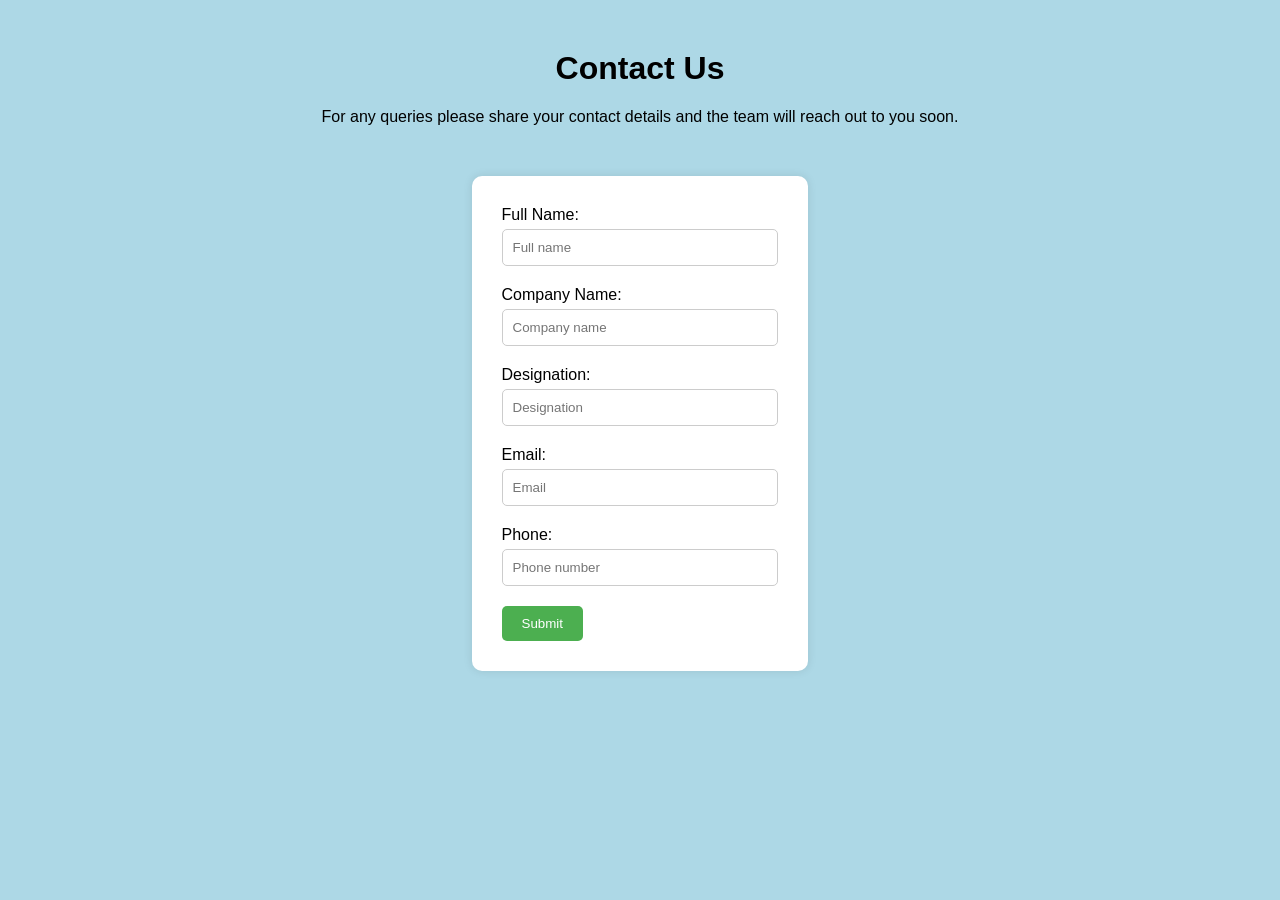
<file: domain.html>
<!DOCTYPE html>
<html>
<head>
<style>
body {
  background-color: lightblue;
  font-family: Arial, sans-serif;
}

h1 {
  text-align: center;
  margin-top: 50px;
}

p {
  text-align: center;
  margin-top: 20px;
}

.container {
  display: flex;
  justify-content: center;
  margin-top: 50px;
}

.form {
  background-color: white;
  padding: 30px;
  border-radius: 10px;
  box-shadow: 0px 0px 10px rgba(0, 0, 0, 0.1);
}

label {
  display: block;
  margin-bottom: 5px;
}

input[type="text"],
input[type="email"],
input[type="number"],
input[type="tel"] {
  width: 100%;
  padding: 10px;
  margin-bottom: 20px;
  border: 1px solid #ccc;
  border-radius: 5px;
  box-sizing: border-box;
}

button {
  background-color: #4CAF50;
  color: white;
  padding: 10px 20px;
  border: none;
  border-radius: 5px;
  cursor: pointer;
}
</style>
</head>
<body>

<h1>Contact Us</h1>

<p>For any queries please share your contact details and the team will reach out to you soon.</p>

<div class="container">
  <div class="form">
    <label for="fullname">Full Name:</label>
    <input type="text" id="fullname" name="fullname" placeholder="Full name">

    <label for="company">Company Name:</label>
    <input type="text" id="company" name="company" placeholder="Company name">

    <label for="designation">Designation:</label>
    <input type="text" id="designation" name="designation" placeholder="Designation">

    <label for="email">Email:</label>
    <input type="email" id="email" name="email" placeholder="Email">

    <label for="phone">Phone:</label>
    <input type="tel" id="phone" name="phone" placeholder="Phone number">

    <button>Submit</button>
  </div>
</div>

</body>
</html>
</file>
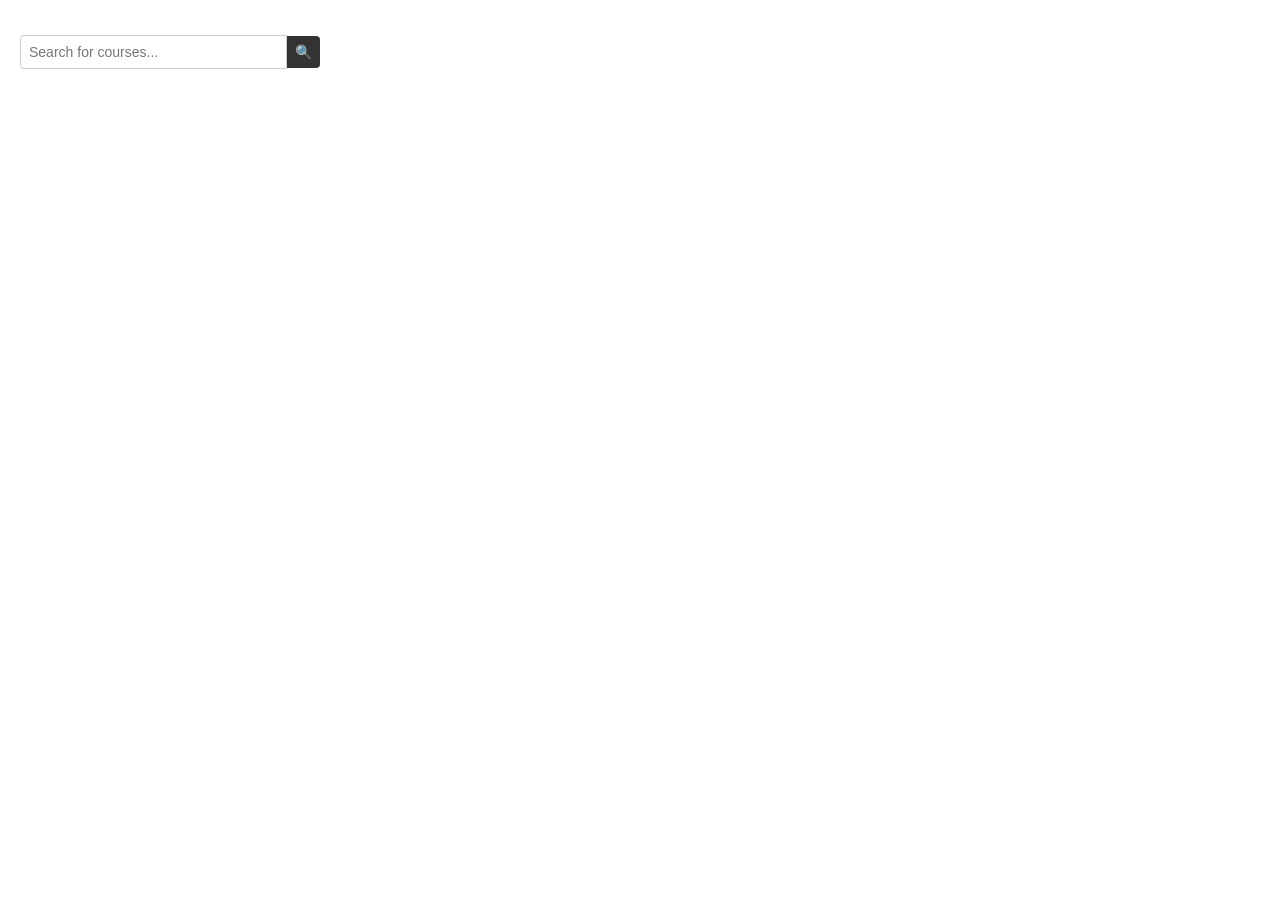
<file: search-courses.html>
<!DOCTYPE html>
<html lang="en">
<head>
    <meta charset="UTF-8">
    <meta name="viewport" content="width=device-width, initial-scale=1.0">
    <title>Course Search</title>
    <link rel="stylesheet" href="styles.css">
    <style>
        .search-bar {
            position: relative;
            width: 300px;
            margin: 20px;
        }

        .search-input {
            padding: 8px;
            width: 100%;
            border: 1px solid #ccc;
            border-radius: 4px 0 0 4px;
            outline: none;
        }

        .search-button {
            padding: 8px;
            background-color: #333;
            color: white;
            border: none;
            border-radius: 0 4px 4px 0;
            cursor: pointer;
        }

        .suggestions {
            position: absolute;
            top: 100%;
            left: 0;
            width: 100%;
            background-color: white;
            border: 1px solid #ccc;
            border-top: none;
            max-height: 150px;
            overflow-y: auto;
            border-radius: 0 0 4px 4px;
            display: none;
            z-index: 1000;
        }

        .suggestion-item {
            padding: 8px;
            cursor: pointer;
        }

        .suggestion-item:hover {
            background-color: #f0f0f0;
        }
    </style>
</head>
<body>

<div class="search-bar">
    <input type="text" class="search-input" placeholder="Search for courses..." oninput="showSuggestions(this.value)">
    <button type="button" class="search-button" onclick="goToCourse()">🔍</button>
    <div class="suggestions" id="suggestions"></div>
</div>

<script>
    const courses = [
        { name: "Data Science", link: "courses.html#data-science" },
        { name: "Machine Learning", link: "courses.html#machine-learning" },
        { name: "Artificial Intelligence", link: "courses.html#artificial-intelligence" },
        { name: "Big Data", link: "courses.html#big-data" },
        { name: "Deep Learning", link: "courses.html#deep-learning" },
        { name: "Data Visualization", link: "courses.html#data-visualization" },
        { name: "Front-end Development", link: "courses.html#front-end-development" },
        { name: "Cloud Computing", link: "courses.html#cloud-computing" },
        { name: "DevOps", link: "courses.html#devops" },
        { name: "Cyber Security", link: "courses.html#cyber-security" },
        { name: "Business Analytics", link: "courses.html#business-analytics" },
        { name: "Digital Marketing", link: "courses.html#digital-marketing" },
        { name: "Management", link: "courses.html#management" }
    ];

    function showSuggestions(query) {
        const suggestionsBox = document.getElementById('suggestions');
        suggestionsBox.innerHTML = '';
        if (query.length === 0) {
            suggestionsBox.style.display = 'none';
            return;
        }

        const matches = courses.filter(course => 
            course.name.toLowerCase().includes(query.toLowerCase())
        );

        if (matches.length === 0) {
            suggestionsBox.style.display = 'none';
        } else {
            matches.forEach(course => {
                const suggestionItem = document.createElement('div');
                suggestionItem.classList.add('suggestion-item');
                suggestionItem.textContent = course.name;
                suggestionItem.onclick = () => selectCourse(course);
                suggestionsBox.appendChild(suggestionItem);
            });
            suggestionsBox.style.display = 'block';
        }
    }

    function selectCourse(course) {
        document.querySelector('.search-input').value = course.name;
        document.querySelector('.search-input').dataset.link = course.link;
        document.getElementById('suggestions').style.display = 'none';
    }

    function goToCourse() {
        const link = document.querySelector('.search-input').dataset.link;
        if (link) {
            window.location.href = link;
        } else {
            alert("Please select a course from the suggestions.");
        }
    }

    document.addEventListener('click', function (e) {
        const suggestionsBox = document.getElementById('suggestions');
        if (!document.querySelector('.search-bar').contains(e.target)) {
            suggestionsBox.style.display = 'none';
        }
    });
</script>

</body>
</html>
</file>
<file: styles.css>
General reset and body styling
body, html {
    margin: 0;
    padding: 0;
    height: 100%;
    width: 100%;
    display: flex;
    justify-content: center;
    align-items: center;
    font-family: 'Arial', sans-serif;
    position: relative; /* Allow positioning of the overlay */
    /* background: linear-gradient(to bottom right, #74ebd5, #ACB6E5); */
    /* background-color: #74ebd5; */
    background: white;
}

.logo1 {
    width: 1000px; /* Adjusted logo size to be smaller */
    height: auto; /* Keep the aspect ratio */
    margin-right: 10px; /*Space between logo and welcome text*/
    cursor: pointer; /* Cursor pointer for hover effect */
    width: 500px;
    height: 300px;
    /* border-radius: 100%; */
    cursor: pointer;
    margin-left: 60px;
    margin-top: -20px;
}



.welcome-screen {
    display: flex; /* Use flexbox for alignment */
    align-items: center; /* Center vertically */
    justify-content: space-between; /* Space out logo and text */
    width: 80%; /* Set a max width for the welcome screen */
    max-width: 1200px; /* Max width for larger screens */
    margin: 0 auto; /* Center the container */
    margin-top: 150px;
}

.welcome-text {
    font-size: 4rem; /* Adjusted size for better fit */
    text-shadow: 2px 2px rgba(255, 255, 255, 0.7); /* Soft light shadow for depth */
    color: #082d52; /* Soft Blue */
    font-weight: bold; /* Bold text */
    animation: bounceIn 2s ease; /* Text animation */
    margin-bottom: 10px; /* Adjust space below welcome text */
}
.welcome-text-container{
    margin-top: -60px;
}
/* Centering the form container */
.form-container {
    background-color: rgba(255, 255, 255, 0.9); /* Slightly transparent white for the form */
    padding: 30px;
    border-radius: 10px;
    box-shadow: 0px 0px 20px rgba(10, 10, 10, 0.2);
    width: 400px; /* Fixed width for form */
    text-align: center;
    animation: slideIn 1s ease; /* Animation for container */
    margin: 20px; /* Add some margin */
    margin-left: 410px;
    margin-top: 65px;
}

.form-container1 {
    background-color: rgba(255, 255, 255, 0.9); /* Slightly transparent white for the form */
    padding: 60px;
    border-radius: 20px;
    box-shadow: 0px 0px 20px rgba(10, 10, 10, 0.2);
    width: 500px; /* Fixed width for form */
    text-align: center;
    animation: slideIn 1s ease; /* Animation for container */
    margin: 20px; /* Add some margin */
    margin-left: 410px;
    margin-top: 65px;
}

/* Header styling */
h2 {
    color: #1E90FF; /* Title color */
    margin-bottom: 20px;
}

/* Label styling */
label {
    font-weight: bold; /* Make labels bold */
    display: block; /* Ensure labels take full width */
    margin-top: 10px;
    text-align: left; /* Align labels to the left */
}

/* Input styling */
input {
    padding: 12px; /* Increased padding for better touch area */
    width: 100%;
    margin-top: 5px;
    margin-bottom: 15px;
    border: 1px solid #ccc;
    border-radius: 5px;
    transition: border-color 0.3s ease, box-shadow 0.3s ease; /* Transition for input */
}

/* Input focus styling */
input:focus {
    border-color: #007bff; /* Change border color on focus */
    outline: none; /* Remove default outline */
    box-shadow: 0 0 5px rgba(0, 123, 255, 0.5); /* Add shadow for focus effect */
}

/* Button styling */
button {
    padding: 15px 30px;
    font-size: 1.2rem;
    color: white;
    background-color: #007bff;
    border: none;
    border-radius: 5px;
    cursor: pointer;
    transition: background-color 0.3s ease, transform 0.3s ease; /* Transition for button */
    margin-top: 20px; /* Space between the text and button */
}

/* Button hover effect */
button:hover {
    background-color: #0056b3; /* Darker shade on hover */
    transform: scale(1.05); /* Slightly enlarge on hover */
}

/* Keyframes for sliding in the form container */
@keyframes slideIn {
    from {
        transform: translateY(-100px);
        opacity: 0;
    }
    to {
        transform: translateY(0);
        opacity: 1;
    }
}

/* Modal styles */
.modal {
    display: none; /* Hidden by default */
    position: fixed; /* Stay in place */
    z-index: 1000; /* Sit on top */
    left: 0;
    top: 0;
    width: 100%; /* Full width */
    height: 100%; /* Full height */
    overflow: auto; /* Enable scroll if needed */
    background-color: rgba(0, 0, 0, 0.7); /* Black w/ opacity */
}

/* Modal content */
.modal-content {
    background-color: white;
    margin: 15% auto; /* 15% from the top and centered */
    padding: 20px;
    border: 1px solid #888;
    width: 400px; /* Could be more or less, depending on screen size */
    border-radius: 10px; /* Rounded corners */
}

/* Close button */
.close {
    color: #aaa;
    float: right;
    font-size: 28px;
    font-weight: bold;
}

.close:hover,
.close:focus {
    color: black;
    text-decoration: none;
    cursor: pointer;
}

/* Button styling for modal */
button {
    padding: 15px 30px;
    font-size: 1.2rem;
    color: white;
    background-color: #007bff;
    border: none;
    border-radius: 5px;
    cursor: pointer;
    transition: background-color 0.3s ease, transform 0.3s ease; /* Transition for button */
}

/* Button hover effect */
button:hover {
    background-color: #0056b3; /* Darker shade on hover */
    transform: scale(1.05); /* Slightly enlarge on hover */
}

/* Input styling */
input {
    padding: 10px;
    width: 100%;
    margin-top: 5px;
    margin-bottom: 15px;
    border: 1px solid #ccc;
    border-radius: 5px;
}




/* ////////////////////////////////////////////////////// */

/* Navigation Bar Styling */
.navbar {
    /* position: fixed;
    top: 0;
    left: 0;
    width: 97%;
    height: 60px; */
    
    display: flex;
    justify-content: space-between;
    align-items: center;
    background-color: #333333ab;
    padding: 0 20px;
    margin-top: 0px;
    position: relative;
    top: 0;
    z-index: 1000;
    /* color: white; */
    height: 70px;
    width: 100%;
    margin-left: 20px;
    /* margin-right: 400px; */
    margin: 0;
    margin-right: 50px;
    box-sizing: border-box;
}

.nav-left {
    display: flex;
    align-items: center;
    margin-right: 10px;
    gap: 10px;
}

/* New Section for Logo Alignment */
.nav-right {
    display: flex;
    /* margin-left: 600px; */
    align-items: center;
    justify-content: flex-end;
}

.nav-center {
    display: flex;
    justify-content: center;
    align-items: center;
    flex-grow: 1;
    gap: 10px;
    margin-left: 100px;
}

.logo {
    width: 160px;
    margin-right: 20px;
    cursor: pointer;
}

/* Dropdown Menu Styling */
.dropdown {
    position: relative;
    display: inline-block;
    margin-right: 20px;
    
}


.dropbtn {
    background-color: #333333ab;
    color: white;
    font-size: 16px;
    border: none;
    cursor: pointer;
    margin-top: -1px;
    background: none;
    font-weight: bold;
}

.dropbtn:hover {
    color: blue;
    background: none;
}

.dropdown-content {
    display: none;
    position: absolute;
    background-color: #f9f9f9;
    min-width: 260px;
    box-shadow: 0px 8px 16px 0px rgba(0, 0, 0, 0.8);
    z-index: 1;
    text-align: left;
    height: auto;
    border: 1px solid grey;


}

.dropdown-content a {
    color: black;
    padding: 10px 16px;
    text-decoration: none;
    display: block;
    margin: 0;
}

.dropdown-content a:hover::after {
    content: " >"; /* Adds the '>' symbol */
    position: absolute;
    left: 250px; /* Adjusts position to align on the right */
    font-weight: bold;
    color: blue; /* Set color of the symbol */
  }

  .popup-content a:hover::after {
    content: " >"; /* Adds the '>' symbol */
    position: absolute;
    left: 210px; /* Adjusts position to align on the right */
    font-weight: bold;
    color: blue; /* Set color of the symbol */
  }

.dropdown-content a:hover {
    background-color: #f1f1f1;
    color: blue;
    padding-left: 20px;    
}

.dropdown:hover .dropdown-content {
    display: block;
}

.nav-link {
    color: white;
    text-decoration: none;
    margin-right: 20px;
    font-size: 16px;
    justify-content: space-around;
    font-weight: bold;
}

.nav-link:hover {
    color: blue;
}

.profile-icon {
    width: 50px;
    height: 50px;
    border-radius: 50%;
    cursor: pointer;
    margin-left: 20px;
}

.profile-dropdown {
    position: relative; /* Make the parent relative for absolute positioning of the popup */
    display: inline-block; /* Aligns the icon and popup together */
}

.profile-popup {
    display: none; /* Initially hide the popup */
    position: absolute;
    top: 60px; /* Adjust this to position the popup below the icon */
    right: 0; /* Align to the right */
    background-color: white;
    min-width: 200px; /* Minimum width of the popup */
    padding: 10px;
    box-shadow: 0px 8px 16px rgba(0, 0, 0, 0.8);
    z-index: 2; /* Ensure it appears above other elements */
    border: 1px solid gray;
}

.profile-dropdown:hover .profile-popup {
    display: block; /* Show the popup on hover */
}

.popup-profile-icon {
    width: 50px; /* Set size for the profile photo in the popup */
    height: 50px;
    border-radius: 50%; /* Make it circular */
    margin-bottom: 10px; /* Space below the image */
}

.profile-info {
    text-align: center; /* Center-align text */
}

.profile-name {
    font-weight: bold; /* Make name bold */
    margin: 0; /* Remove default margin */
}

.profile-email {
    margin: 0; /* Remove default margin */
    color: #555; /* Change color to distinguish from name */
}


/* /////////////////////////////////////////////////// */
.popup-content {
    display: block;
    position: absolute;
    top: 0;
    left: 260px; /* Positions the popup to the left side */
    background-color: white;
    min-width: 200px;
    padding: 10px;
    box-shadow: 0px 8px 16px rgba(0, 0, 0, 0.2);
    border: 1px solid gray;

  }
  
  .dropdown:hover .popup-content {
    display: none;
    
  }
  
  .dropdown-content .dropdown:hover .popup-content {
    display: block; /* Shows the popup on hover over Development */
    
  }
  
  .popup-content a {
    display: block;
    padding: 8px;
    color: black;
    text-decoration: none;
    
  }
  
  .popup-content a:hover {
    background-color: #ddd;
    
  }

  .popup-subcontent {
    display: none;
    position: absolute;
    top: 0;
    left: -200px; /* Positions the popup to the left side of Web Development */
    background-color: white;
    min-width: 200px;
    padding: 10px;
    box-shadow: 0px 8px 16px rgba(0, 0, 0, 0.2);
  }
  
  .popup-content .dropdown:hover .popup-subcontent {
    display: block; /* Shows the sub-popup on hover over Web Development */
  }
  
  .popup-subcontent a {
    display: block;
    padding: 8px;
    color: black;
    text-decoration: none;
  }
  
  .popup-subcontent a:hover {
    background-color: #ddd;
  }

  /* /////////////////////////////////////////////////// */
  /* Styling the Search Bar */
.search-bar {
    display: flex;
    align-items: center;
    margin-left: 55px;
  }
  
  .search-input {
    padding: 6px;
    font-size: 14px;
    border: 1px solid #ccc;
    border-radius: 4px 0 0 4px;
    outline: none;
    width: 180px;
    color: white;
    margin-top: 15px;
  }
  
  .search-button {
    padding: 6px;
    font-size: 14px;
    background-color: #333333ab;
    color: white;
    border: 1px solid #333333ab;
    border-radius: 0 4px 4px 0;
    cursor: pointer;
    margin-bottom: 10px;
    
  }
  
  .search-button:hover {
    background-color: #444;
  }
  .search-input::placeholder {
    color:#333333ab;
    opacity: 1; /* Ensure the placeholder is fully opaque */
  }

  .suggestions {
    position: absolute;
    top: 100%;
    left: 0;
    width: 100%;
    background-color: white;
    border: 1px solid #ccc;
    border-top: none;
    max-height: 150px;
    overflow-y: auto;
    border-radius: 0 0 4px 4px;
    display: none;
    z-index: 1000;
    width: 200px;
    margin-left: 590px;

}

.suggestion-item {
    padding: 8px;
    cursor: pointer;
}

.suggestion-item:hover {
    background-color: #f0f0f0;
}
  

/* /////////////////////////////////////////////////// */

/* Hero Section Styles */
.home {
    display: flex;
    justify-content: space-around;
    align-items: center;
    padding: -80px;
    background-color: #fff;
    grid:20px;
    width: 100%;
    height: auto;
    box-sizing: border-box;
}

.login-page h1 {
    font-size: 2.5rem;
    line-height: 1.3;
    margin-bottom: 20px;
}

.login-page h3 {
    font-size: 1.2rem;
    margin-bottom: 20px;
}

.highlight {
    color: green;
    font-weight: bold;
}

.login-page input {
    width: 100%;
    padding: 15px;
    border: 1px solid #ccc;
    border-radius: 5px;
    margin-bottom: 10px;
    font-size: 1rem;
}

.otp-text {
    color: gray;
    margin-bottom: 20px;
}

.join-free-btn {
    padding: 15px 40px;
    background-color: #007bff;
    color: #fff;
    border: none;
    border-radius: 5px;
    font-size: 1rem;
    cursor: pointer;
    transition: background-color 0.3s ease;
}

.join-free-btn:hover {
    background-color: #0056b3;
}

/* Image Styling */
.home-image img {
    width: 500px;
    height: auto;
    margin-top: 20px;
    margin-bottom: 32px;
}

/* Responsive Styling */
@media (max-width: 768px) {
    .home {
        flex-direction: column;
        text-align: center;
    }

    .home-image img {
        width: 100%;
    }
}




/* //////////////////////////////////// */

/* Course Grid Section */

.main-heading {
    font-size: 32px;
    opacity: 0; /* Initially hidden */
    transform: translateY(-20px); /* Position the element above its normal position */
    animation: fadeInSlideDown 1.1s ease forwards; /* Trigger the animation */
}

/* Keyframes for the fade and slide down effect */
@keyframes fadeInSlideDown {
    0% {
        opacity: 0;
        transform: translateY(-20px); /* Start above */
    }
    100% {
        opacity: 1;
        transform: translateY(0); /* End in normal position */
    }
}

h1, h4 {
    margin: 0;
    padding: 0;
}

h1 {
    margin-bottom: -10px; /* Adjust this value as needed */
}

h4 {
    margin-top: 10px;
    font-size: 15px;
}




h2 {
    font-size: 24px;
    margin-bottom: 20px;
    color: white;
    background-color: rgb(230, 171, 61);
    text-transform: uppercase;
    font-weight: bold;
    padding: 10px;
    border-radius: 30px;
    text-shadow: 2px 2px 4px blue;
    white-space: nowrap;
    overflow: hidden;
    position: relative;
    text-align: center;
}

/* Style for the animated span */
h2 span {
    display: inline-block;
    white-space: nowrap;
    animation: moveText 5s linear infinite;
}

/* Animation keyframes for moving text */
@keyframes moveText {
    0% {
        transform: translateX(-100%);
    }
    50% {
        transform: translateX(0%);
    }
    100% {
        transform: translateX(100%);
    }
}

/* Ensure proper grid alignment */
.three, .first, .second {
    display: grid;
    gap: 20px;
    border-radius: 30px;
    cursor: pointer;
    box-shadow: 0 0 5px rgba(0, 0, 0, 0.2);
    padding: 30px;
}
.three1, .first, .second {
    display: grid;
    gap: 20px;
    cursor: pointer;
    box-shadow: 0 0 5px rgba(0, 0, 0, 0.2);
    padding: 20px;
}


/* Four columns for the first section */
.three {
    grid-template-columns: repeat(4, 1fr);
    /* margin-top: 1800px; */
}
.three1 {
    margin-top: 1px;
    grid-template-columns: repeat(4, 1fr);
    /* margin-top: 1800px; */
}

/* Five columns for the second section */
.first {
    grid-template-columns: repeat(5, 1fr);
}



/* Two columns for the third section */
.second {
    grid-template-columns: repeat(2, 1fr);
}

/* Styling for individual boxes */
.rutik {
    background-color: white;
    padding: 15px;
    border-radius: 8px;
    box-shadow: 0 0 10px rgba(0, 0, 0, 0.1);
    text-align: center;
    transition: transform 0.3s ease;
}


.rutik1 {
    background-color: white;
    padding: 15px;
    border-radius: 8px;
    box-shadow: 0 0 10px rgba(0, 0, 0, 0.1);
    text-align: center;
    transition: transform 0.3s ease;
}
/* .rutik1 h1{
    padding-top: -20px;
    font-weight: bold;
    margin-bottom: 5px;
    font-size: 20px;
    transition: color 0.3s ease;
} */

.rutik img {
    max-width: 100%;
    height: auto;
    border-radius: 8px;
    margin-bottom: 10px;
}

.rutik1 img {
    max-width: 100%;
    height: auto;
    border-radius: 8px;
    margin-bottom: 10px;
}

.rutik h3 {
    font-size: 18px;
    margin: 10px 0;
    color: #333;
}

.rutik p {
    font-size: 14px;
    color: #666;
    margin: 5px 0;
}

.rutik1 h3 {
    font-size: 18px;
    margin: 10px 0;
    color: #333;
}


.rutik1 p {
    font-size: 14px;
    color: #666;
    margin: 5px 0;
}

/* Add hover effects */
.rutik:hover {
    transform: scale(1.1);
    box-shadow: 0 0 100px rgba(0, 0, 0, 0.3);
}

.rutik:active {
    transform: scale(0.9);
    background-color: lightgray;
}

.rutik:hover, .rutik:focus, .rutik:active {
    color: rgb(223, 20, 138);
    background-color: wheat;
    text-shadow: 0 0 10px yellow;
}

.rutik1:hover {
    transform: scale(1.1);
    box-shadow: 0 0 100px rgba(0, 0, 0, 0.3);
}

.rutik1:active {
    transform: scale(0.9);
    background-color: lightgray;
}

.rutik1:hover, .rutik1:focus, .rutik1:active {
    color: rgb(223, 20, 138);
    background-color: wheat;
    text-shadow: 0 0 10px yellow;
}

/* Make the page responsive */
@media (max-width: 768px) {
    .three, .first {
        grid-template-columns: repeat(2, 1fr);
    }

    .second {
        grid-template-columns: 1fr;
    }
}
@media (max-width: 768px) {
    .three1, .first {
        grid-template-columns: repeat(2, 1fr);
    }

    .second {
        grid-template-columns: 1fr;
    }
}

.header {
    text-align: center;
    color: white;
    /* background-color: rgb(221, 184, 115); */
    padding: 1px;
    border-radius: 30px;
    text-shadow: 2px 2px 4px blue;
    z-index: 2000; /* Ensure it's on top */
    position: relative; /* Needed for z-index */
    margin-top: 20px;
}
.main-heading {
    font-size: 36px; /* Ensure it's readable */
    color: rgb(11, 241, 165); /* This should contrast with the background */
    margin: 5px 0; 
    text-shadow: 2px 2px 4px blue; 
    margin-left: 10px;
    margin-right: 10px;
}

body {
    width: 100%;
    height: inherit;
    margin: 0;
    padding: 0;
    font-family: 'Arial', sans-serif;
    /* background: linear-gradient(to bottom right, #74ebd5, #74ebd5); */
    background: linear-gradient(to bottom right, #fff, #fff);
    /* background: #74ebd5; */
}

/* .header {
    text-align: center;
    padding: 20px;
} */

.section {
    margin: 20px;
    padding: 20px;
    border-radius: 10px;
    /* background-color: white; */
    box-shadow: 0 0 10px rgba(0, 0, 0, 0.1);
    margin-top: 60px;
    text-align: center;
}
.sectionn {
    margin: 20px;
    padding: 20px;
    border-radius: 10px;
    /* background-color: white; */
    box-shadow: 0 0 10px rgba(0, 0, 0, 0.1);
    /* max-width: 100%; */
}



h2 {
    color: #1E90FF;
    margin-bottom: 20px;
    margin-top: -5px;
}



.rutik {
    max-width: 300px; /* Set a maximum width for the card */
  border: 1px solid #ddd; /* Optional: Add a border */
  border-radius: 10px; /* Optional: Round the corners */
  overflow: hidden; /* Prevent overflow */
  background-color: #fff; /* Background color for the card */
  box-shadow: 0 2px 5px rgba(0, 0, 0, 0.1); /* Add a subtle shadow */
  text-align: center; /* Center align the text */
  padding: 20px; /* Add some padding inside the card */
  display: flex; /* Enable flexbox for inner alignment */
  flex-direction: column; /* Stack elements vertically */
  justify-content: space-between; /* Distribute space between elements */
  }
  
  .rutik img {
    width: 100%; /* Make the image take full width of the card */
    height: auto; /* Maintain aspect ratio */
    max-height: 200px; /* Optional: Set a max height for the image */
    object-fit: cover; /* Cover the area without stretching */
  }
  
  h3 {
    margin: 15px 0 10px; /* Add margin to the heading */
  }
  
  .enroll-btn {
    background-color: #007bff; /* Button background color */
    color: white; /* Button text color */
    border: none; /* Remove border */
    border-radius: 5px; /* Rounded corners for the button */
    padding: 10px 15px; /* Add some padding */
    cursor: pointer; /* Pointer cursor on hover */
    margin-top: auto;
  }
  
  .enroll-btn:hover {
    background-color: #0056b3; /* Darker color on hover */
  }
  



button {
    background-color: #4CAF50; /* Green background */
    color: white; /* White text */
    padding: 10px 20px; /* Padding for the button */
    border: none; /* Remove borders */
    border-radius: 5px; /* Rounded corners */
    cursor: pointer; /* Pointer cursor on hover */
    font-size: 16px; /* Increase font size */
    margin-top: 10px; /* Space above button */
    transition: background-color 0.3s ease; /* Smooth hover effect */
}

button:hover {
    background-color: #20c028; /* Darker green on hover */
}




/* //////////////////////////////////////////////////// */
</file>
